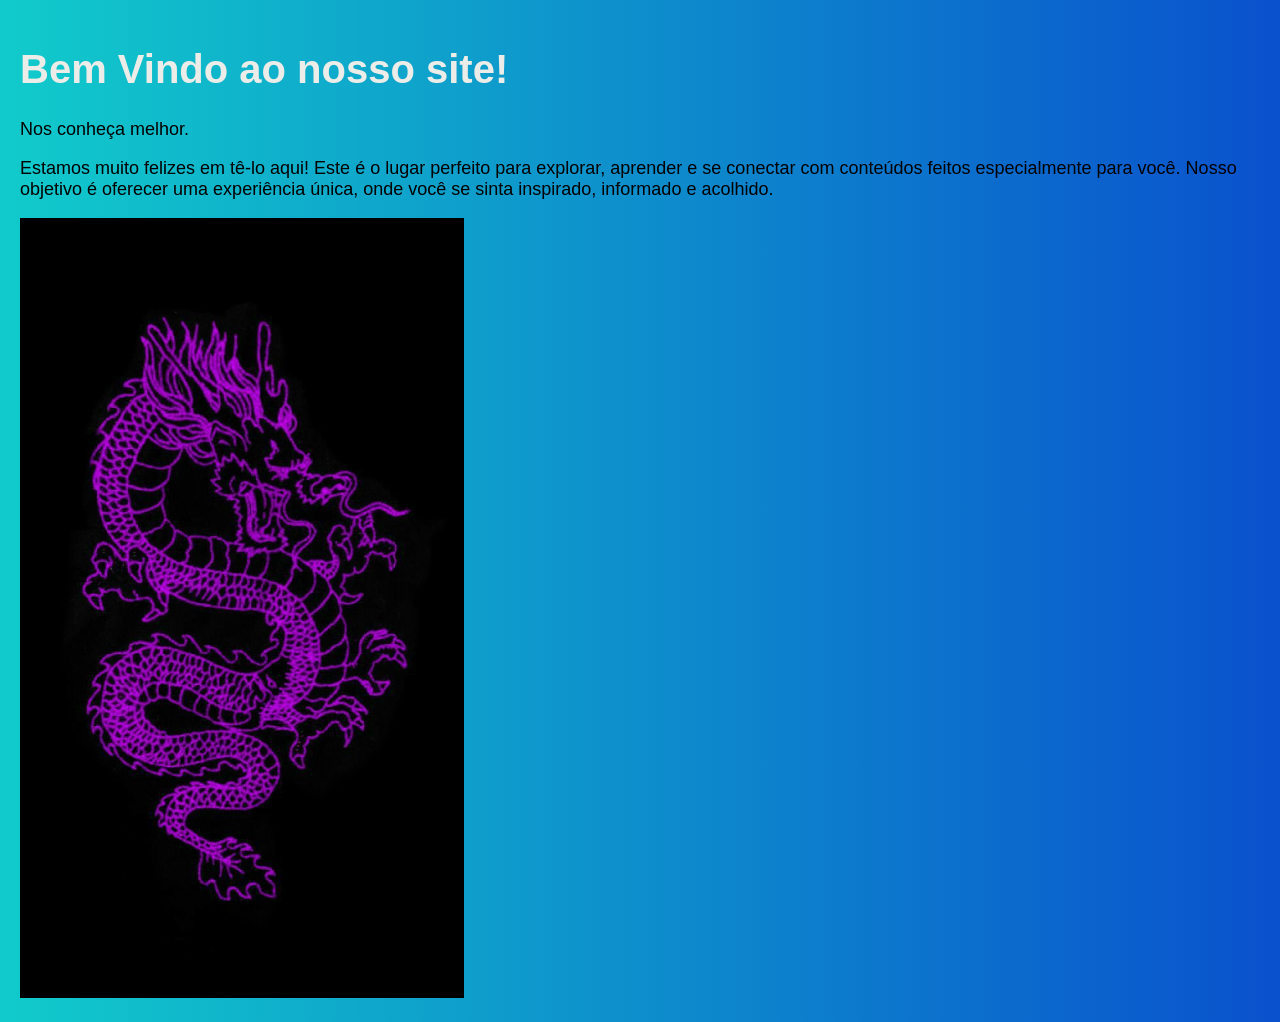
<file: tela.login.gustavo/bemvindo.html>
<!DOCTYPE html>
<html lang="pt-br">

<head>
    <meta charset="UTF-8">
    <meta name="viewport" content="width=device-width, initial-scale=1.0">
    <title>Bem_vindo</title>

    <link rel="stylesheet"
        href="https://fonts.googleapis.com/css2?family=Material+Symbols+Outlined:opsz,wght,FILL,GRAD@20..48,100..700,0..1,-50..200" />
    <link rel="shortcut icon" href="./assets/favicon.png" type="image/x-icon">
    <!-- <link rel="stylesheet" href="./assets/css/styles_login.css">   -->

</head>

<style>
    body {
        font-family: Arial, sans-serif;
        margin: 10px;
        padding: 10px;
        background: linear-gradient(to right, #11cbcb, #0a51cd);
    }

h1 {
    color: rgb(236, 237, 232);
    font-size: 40px;
}

img{
    width: 35%;
    border: solid 5px rgb(0, 0, 0);
}

p{
    font-size: large;
    color: rgb(0, 0, 0);
}

</style>

<body>
    <main>
        <h1>Bem Vindo ao nosso site!</h1>
    </main>
    <p>Nos conheça melhor.</p>
    <p>Estamos muito felizes em tê-lo aqui! Este é o lugar perfeito para explorar, aprender e se conectar com conteúdos
        feitos especialmente para você.

        Nosso objetivo é oferecer uma experiência única, onde você se sinta inspirado, informado e acolhido.</p>

    <img src="assets/dragon.1.jpg" alt="">
</body>
</file>
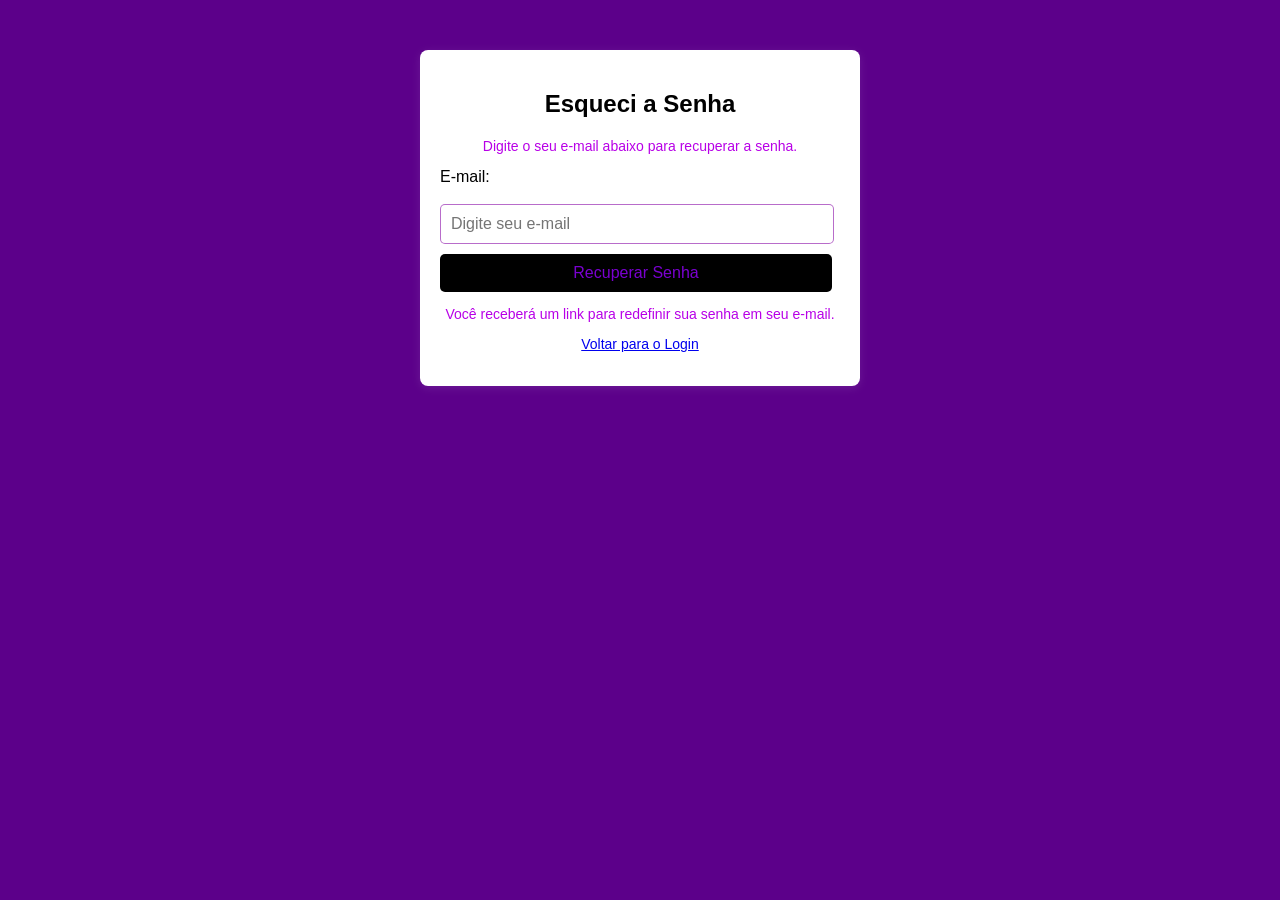
<file: tela.login.gustavo/esqueci.html>
<!DOCTYPE html>
<html lang="pt-br">

<head>
    <meta charset="UTF-8">
    <meta name="viewport" content="width=device-width, initial-scale=1.0">
    <title>Senha_login</title>

    <link rel="stylesheet" href="https://fonts.googleapis.com/css2?family=Material+Symbols+Outlined:opsz,wght,FILL,GRAD@20..48,100..700,0..1,-50..200" />
    <link rel="shortcut icon" href="./assets/favicon.png" type="image/x-icon">
    <!-- <link rel="stylesheet" href="./assets/css/styles_login.css"> -->

    <style>
        body {
            font-family: Arial, sans-serif;
            background-color: #5c008a;
            margin: 0;
            padding: 0;
        }
        .container {
            width: 100%;
            max-width: 400px;
            margin: 50px auto;
            padding: 20px;
            background-image: linear-gradient(to right, rgb(255, 255, 255), rgb(255, 255, 255));
            border-radius: 8px;
            box-shadow: 0 2px 10px rgba(255, 255, 255, 0.1);
        }
        h2 {
            text-align: center;
            color: #000000;
        }
        label {
            font-size: 16px;
            margin-bottom: 8px;
            display: block;
        }
        input {
            width: 93%;
            padding: 10px;
            margin: 10px 0;
            border: 1px solid #8606a596;
            border-radius: 5px;
            font-size: 16px;
        }
        button {
            width: 98%;
            padding: 10px;
            background-color: #000000;
            color: rgb(122, 0, 208);
            border: none;
            border-radius: 5px;
            font-size: 16px;
            cursor: pointer;
        }
        button:hover {
            background-color: #ffffff;
        }
        .message {
            text-align: center;
            font-size: 14px;
            color: #b800e7;
        }
    </style>
</head>

<body>

    <div class="container">
        <h2>Esqueci a Senha</h2>

        <p class="message">Digite o seu e-mail abaixo para recuperar a senha.</p>

        <form action="#" method="POST">
            <label for="email">E-mail:</label>
            <input type="email" id="email" name="email" placeholder="Digite seu e-mail" required>

            <button type="submit">Recuperar Senha</button>
        </form>

        <p class="message">Você receberá um link para redefinir sua senha em seu e-mail.</p>

        <p class="message"><a href="index.html">Voltar para o Login</a></p>
    </div>

</body>
</html>
</file>
<file: tela.login.gustavo/assets/css/styles_login.css>
@charset "utf-8";

* {
    margin: 0px;
    padding: 0px;
    box-sizing: border-box;
    font-family: 'Times New Roman', Times, serif;

}

/* criar a tela do mobile-first */

body,
html {
    background-color: lightslategrey;
    background-image: linear-gradient(to right, rgb(0, 0, 0), rgb(73, 0, 147));
    height: 100vh;
    width: 100vw;
}

main {
    position: relative;
    height: 100vh;
    width: 100vw;
}

section#login {

/* Posição absoluta em relação ao seu corpo. 
   Oweflow faz com quen o elemnto que altrapasse a borda seja oculto.
   Border shadow usado como sombreado.
   Transition w-h tempo que leva para a animação acontecer.
   Timing function define o tipo de acelaração e desacerelaçaõ da transição.
   Ease (dentro do timing) animação devagar e depois rápida.
   Transform aplica transformações como girar, mover, etc. */

    position: absolute;
    top: 50%;
    left: 50%;
    overflow: hidden;
    /*tudo que for fora da borda recorta */
    background-image: linear-gradient(to right, rgb(55, 0, 122), rgb(255, 255, 255));
    width: 250px;
    height: 515px;
    border-radius: 17px;
    box-shadow: 0px 0px 10px #010107e7;

    transition: width .3s, height .3s;
    transition-timing-function: ease;
    transform: translate(-50%, -50%);
}

section#login>div#imagem {

/* Display define o tipo de exibição, que é um bloco.
   Background cover a imagem cobre o espaço do elmento todo.*/

    display: block;
    background: #fbfbfb url(/assets/avatar2.png) no-repeat;
    background-size: cover;
    background-position: left center;
    height: 200px;
}

section#login>div#formulario {
    display: block;
    padding: 17px;
}

div#formulario>h1 {
    text-align: center;
    margin-bottom: 17px;
}

div#formlario>p {
    font-size: 0.8em;
}

div.campo>label {
    display: none;
}

div.campo>span {
    color: white;
    font-size: 2rem;
    width: 40px;
    padding: 3px;
}

div.campo>input {
    background-color: #ffffff;
    font-size: 1em;
    padding: 3px;
    width: calc(100% - 44px);
    height: 100%;
    border: 0px;
    border-radius: 7px;
    transform: translateY(-12px);
}

div.campo>input:focus-within {
    background-color: rgb(255, 250, 250);
}

form>input[type=submit] {

/* Cursor pointer muda para "mãozinha", indicando que o elemento é clicável. */

    display: block;
    font-size: 1em;
    width: 100%;
    height: 40px;
    background-color: #000000;
    color: rgb(219, 228, 214);
    border: none;
    cursor: pointer;
    border-radius: 3px;
}

form>div.campo {
    background-color: #00030a;
    display: block;
    border: solid 2px #060303;
    width: 100%;
    height: 40px;
    border-radius: 7px;
    margin: 5px 0px;

}

form>input[type=submit]:hover {
    background-color: #000000;

}

form>a.botao {
    display: block;
    text-align: center;
    font-size: 1em;
    width: 100%;
    height: 40%;
    padding-top: 7px;
    margin-top: 7px;
    background-color: #000000;
    color: rgb(222, 208, 208);
    border: 1px solid #000609;
    border-radius: 3px;
    text-decoration: none;

}

form>a.botao:hover {
    background-color: rgb(255, 255, 255);
    color: rgb(0, 0, 0);
}

form>a.botao>span {
    font-size: 0.8em;

}


@media screen and (min-width: 768px) and (max-width: 992px) {
    body {
        background-image: linear-gradient(to top, #ffffff, rgb(0, 0, 0));
    }

    section#login {
        width: 80vw;
        height: 280px;
    }

    section#login>div#imagem {

 /* Float premite que fluam ao redor dele.  */

        float: left;
        width: 30%;
        height: 100%;
        background: #5313a3e5 url(/assets/pal.png) no-repeat;
        background-size: cover;
        background-position: right bottom;

        /*  */
    }

    section#login>div#formulario {
        float: right;
        width: 70%;
        /*  */
    }
}


@media screen and (min-width: 993px) {
    body {
        background-image: linear-gradient(to top, #7d00ea, #000000);
    }

    section#login {
        width: 950px;
        height: 350px;
        /*  */
    }

    section#login>div#imagem {
        float: right;
        width: 50%;
        height: 100%;
        background: #000000 url(/assets/dragon.1.jpg) no-repeat;
        background-size: cover;
        background-position: right center;
        /*  */
    }

    section#login>div#formulario {
        float: left;
        width: 50%;
        /*  */
    }

    div#fomulario>h1 {
        font-size: 2em;
    }

    div#formlario>p {
        font-size: 1.2em;
    }
}
</file>
